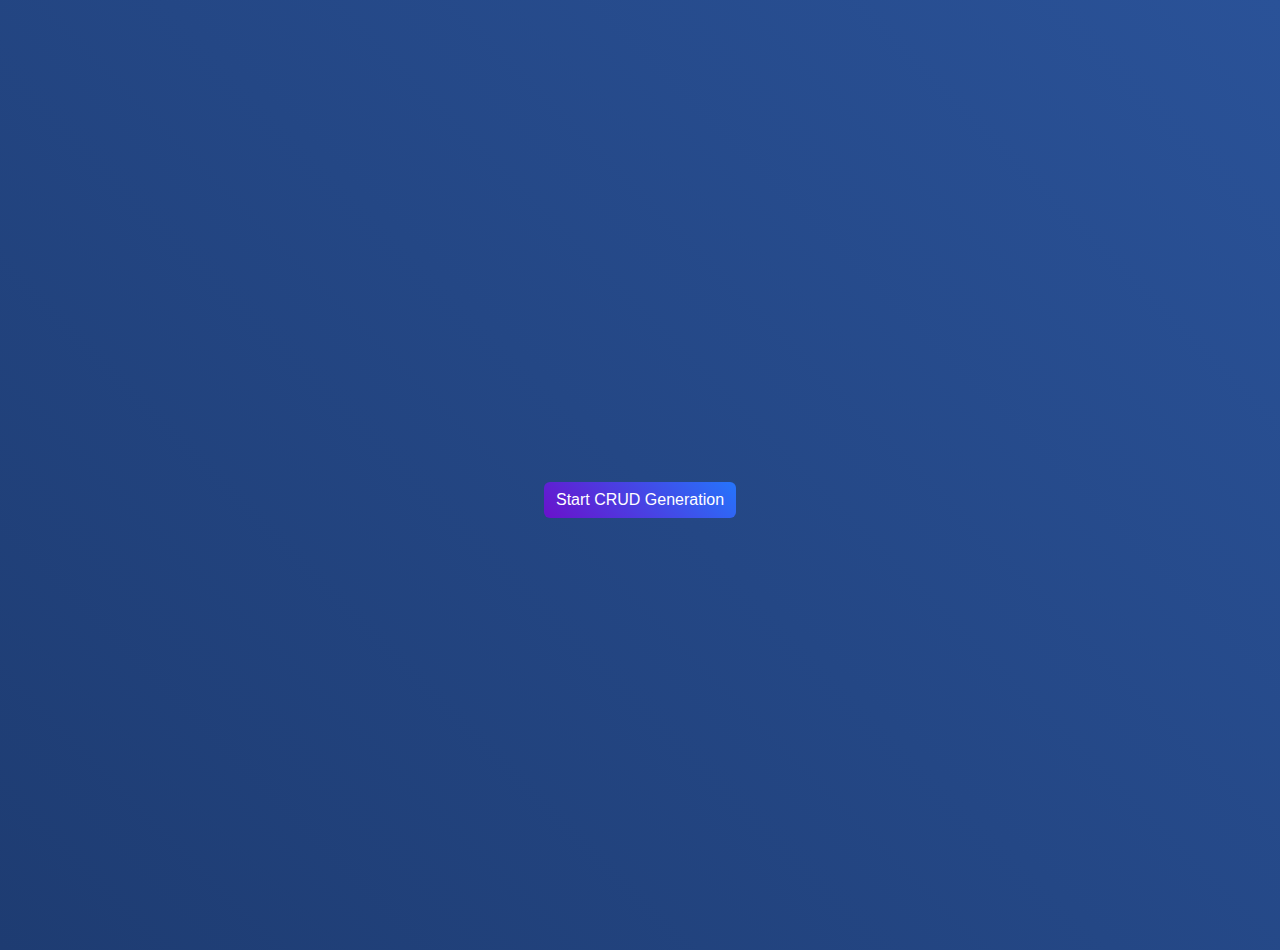
<file: progressbar.html>
<!DOCTYPE html>
<html lang="en">
  <head>
    <meta charset="UTF-8" />
    <meta name="viewport" content="width=device-width, initial-scale=1.0" />
    <title>Attractive Red-ish Equalizer Progress Bar</title>
    <!-- Include Bootstrap CSS -->
    <link
      href="https://cdn.jsdelivr.net/npm/bootstrap@5.3.0-alpha1/dist/css/bootstrap.min.css"
      rel="stylesheet"
    />
    <style>
      body {
        font-family: "Poppins", sans-serif;
        text-align: center;
        margin-top: 50px;
        background: linear-gradient(45deg, #1e3c72, #2a5298);
        color: white;
        height: 100vh;
        display: flex;
        justify-content: center;
        align-items: center;
        flex-direction: column;
        transition: background 1s ease-in-out;
      }

      /* Style the modal */
      .modal-content {
        background: linear-gradient(145deg, #28313b, #485461);
        color: white;
        border-radius: 15px;
        border: none;
        box-shadow: 0px 4px 20px rgba(0, 0, 0, 0.3);
      }

      .modal-header {
        background: linear-gradient(135deg, #6a11cb, #2575fc);
        color: white;
        border-radius: 15px 15px 0 0;
        border: none;
      }

      .modal-title {
        font-weight: bold;
        font-size: 24px;
      }

      .modal-footer {
        background: linear-gradient(135deg, #6a11cb, #2575fc);
        border-radius: 0 0 15px 15px;
        border: none;
      }

      .equalizer-container {
        display: flex;
        justify-content: center;
        align-items: flex-end;
        height: 200px;
        width: 400px;
        gap: 8px;
        background: rgba(255, 255, 255, 0.1);
        padding: 15px;
        border-radius: 15px;
        box-shadow: 0px 0px 15px rgba(255, 255, 255, 0.05);
        position: relative;
      }

      .bar {
        width: 25px;
        height: 10%;
        border-radius: 10px;
        transition: height 0.6s ease-in-out;
        position: relative;
      }

      .bar i {
        position: absolute;
        top: 50%;
        left: 50%;
        transform: translate(-50%, -50%);
        font-size: 16px;
        color: #ffffff;
        opacity: 0;
        transition: opacity 0.5s ease;
        z-index: 2;
      }

      #progress-text {
        margin-top: 15px;
        font-weight: bold;
        font-size: 22px;
        letter-spacing: 1px;
        color: #f5f5f5;
        text-shadow: 2px 2px 10px rgba(255, 255, 255, 0.2);
        opacity: 0;
        animation: fadeIn 1s forwards;
      }

      @keyframes fadeIn {
        0% {
          opacity: 0;
          transform: translateY(30px);
        }
        100% {
          opacity: 1;
          transform: translateY(0);
        }
      }

      .step-label {
        font-size: 14px;
        margin-top: 10px;
        color: #dcdcdc;
      }

      .download-btn {
        padding: 12px 25px;
        background-color: #28a745;
        color: white;
        font-size: 18px;
        border-radius: 8px;
        border: none;
        margin-top: 15px;
        display: none;
        box-shadow: 0px 4px 10px rgba(40, 167, 69, 0.3);
      }

      .download-btn:hover {
        background-color: #218838;
        transform: scale(1.05);
      }

      .btn-primary {
        background: linear-gradient(45deg, #6a11cb, #2575fc);
        border: none;
        font-size: 16px;
      }

      .btn-primary:hover {
        background: linear-gradient(45deg, #2575fc, #6a11cb);
        transform: scale(1.05);
      }
    </style>
  </head>
  <body>
    <!-- Trigger Button to Open Modal -->
    <button
      type="button"
      class="btn btn-primary"
      data-bs-toggle="modal"
      data-bs-target="#progressModal"
    >
      Start CRUD Generation
    </button>

    <!-- Modal Structure -->
    <div
      class="modal fade"
      id="progressModal"
      tabindex="-1"
      aria-labelledby="progressModalLabel"
      aria-hidden="true"
    >
      <div class="modal-dialog">
        <div class="modal-content">
          <div class="modal-header">
            <h5 class="modal-title" id="progressModalLabel">Progress Bar</h5>
            <button
              type="button"
              class="btn-close"
              data-bs-dismiss="modal"
              aria-label="Close"
            ></button>
          </div>
          <div class="modal-body">
            <div class="equalizer-container" id="equalizer">
              <!-- Bars will be added dynamically -->
            </div>
            <p id="progress-text">Processing...</p>
            <p id="step-labels" class="step-label">Step 1: Generating Models</p>
          </div>
          <div class="modal-footer">
            <button
              type="button"
              class="btn btn-secondary"
              data-bs-dismiss="modal"
            >
              Close
            </button>
            <button
              type="button"
              class="btn btn-primary"
              onclick="startProgress()"
            >
              Start
            </button>
          </div>
        </div>
      </div>
    </div>

    <!-- Include Bootstrap JS -->
    <script src="https://cdn.jsdelivr.net/npm/bootstrap@5.3.0-alpha1/dist/js/bootstrap.bundle.min.js"></script>

    <script>
      const barCount = 10;
      const equalizer = document.getElementById("equalizer");
      const progressText = document.getElementById("progress-text");
      const stepLabels = document.getElementById("step-labels");
      const downloadBtn = document.getElementById("downloadBtn");

      let progress = 0;

      const colors = [
        "#00c9ff",
        "#00bcd4",
        "#4caf50",
        "#ffeb3b",
        "#ff9800",
        "#ff5722",
        "#e91e63",
        "#f44336",
        "#d32f2f",
        "#b71c1c",
      ];

      const steps = [
        "Creating Models",
        "Creating Migrations",
        "Creating Seeders",
        "Creating Controllers",
        "Creating Actions",
        "Creating DTOs",
        "Creating Messages",
        "Creating Rules",
        "Creating Services",
        "Creating Vue Templates",
        "Creating Image Traits",
        "Creating Exceptions",
        "Creating Helpers",
        "Creating Vue Templates",
        "Creating up Routes",
        "Finalizing Files",
        "Created",
      ];

      const icons = [
        "🎵",
        "🎶",
        "🎼",
        "🎧",
        "🎤",
        "🎷",
        "🎸",
        "🎺",
        "🎻",
        "🎚️",
      ];

      // Create bars dynamically with increasing heights
      for (let i = 0; i < barCount; i++) {
        let bar = document.createElement("div");
        bar.classList.add("bar");
        bar.style.backgroundColor = colors[i];
        bar.dataset.maxHeight = `${(i + 1) * 10}%`;
        let icon = document.createElement("i");
        icon.innerText = icons[i];
        bar.appendChild(icon);
        equalizer.appendChild(bar);
      }

      function startProgress() {
        progress = 0;
        let duration = 5000;
        let interval = duration / barCount;

        let bars = document.querySelectorAll(".bar");
        let index = 0;
        let timer = setInterval(() => {
          if (index >= bars.length) {
            clearInterval(timer);
            progressText.innerText = "CRUD App Generated!";
            progressText.style.animation = "fadeIn 1s forwards";
            stepLabels.innerText = "Process Complete!";
            downloadBtn.style.display = "inline-block"; // Show the download button
            return;
          }

          progress = (index + 1) * 10;
          progressText.innerText = `Processing: ${steps[index]} ${progress}%`;
          stepLabels.innerText = steps[index];

          // Delay step change slightly before updating the bar height
          setTimeout(() => {
            bars[index].style.height = bars[index].dataset.maxHeight;
            let icon = bars[index].querySelector("i");
            icon.style.opacity = 1;
          }, 100); // Delay in updating bar height to allow step text to show

          index++;
        }, interval);
      }
    </script>
  </body>
</html>
</file>
